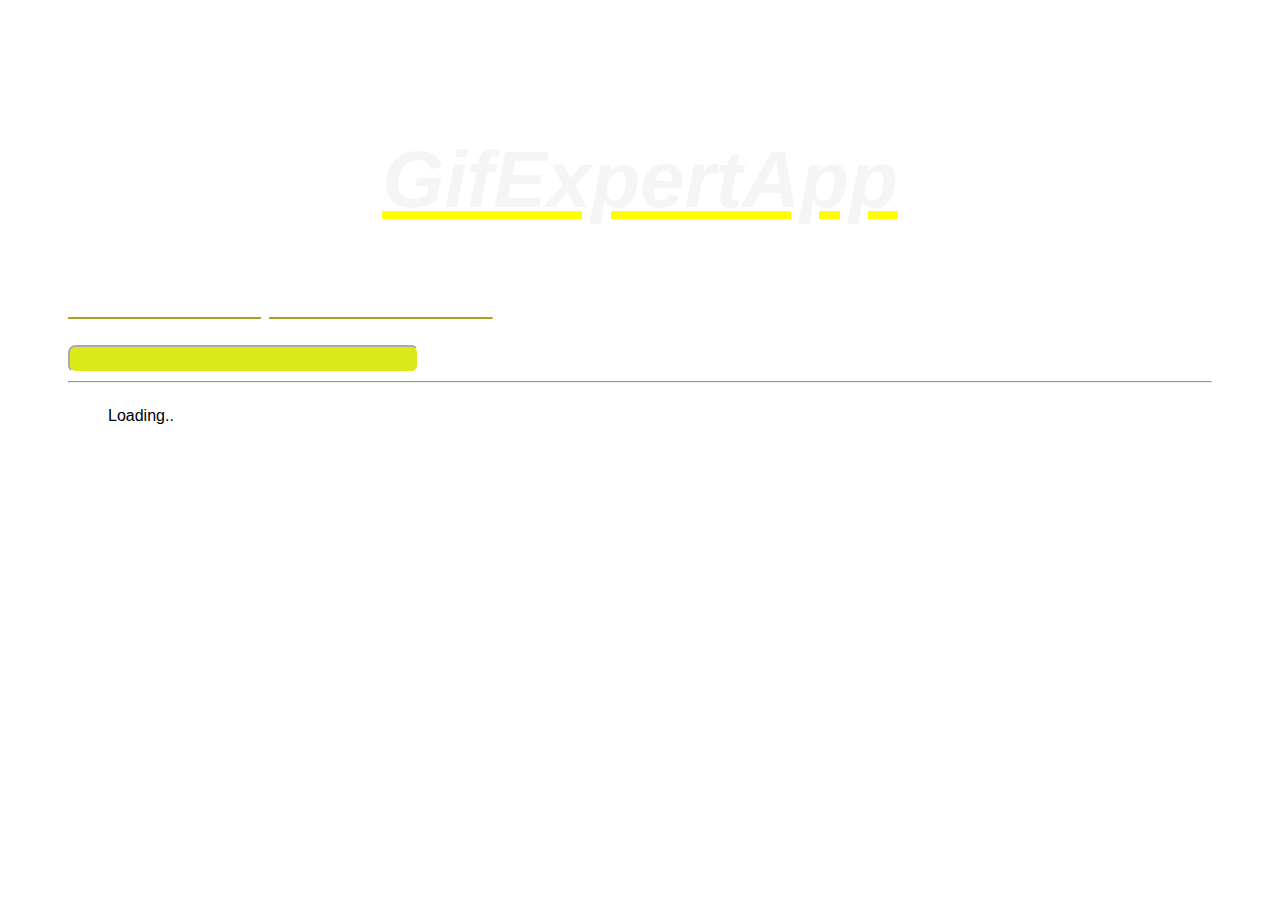
<file: docs/index.html>
<!doctype html>
<html lang="en">

<head>
     <meta charset="utf-8" />
     <link rel="icon" href="./favicon.ico" />
     <meta name="viewport" content="width=device-width,initial-scale=1" />
     <meta name="theme-color" content="#000000" />
     <meta name="description" content="Web site created using create-react-app" />
     <link rel="apple-touch-icon" href="./logo192.png" />
     <link rel="manifest" href="./manifest.json" />
     <link rel="stylesheet" href="https://cdnjs.cloudflare.com/ajax/libs/animate.css/4.0.0/animate.min.css" />
     <title>GifExpertApp</title>
     <link href="./static/css/main.bb8e05ef.chunk.css" rel="stylesheet">
</head>

<body><noscript>You need to enable JavaScript to run this app.</noscript>
     <div id="root"></div>
     <script>!function (e) { function r(r) { for (var n, p, l = r[0], a = r[1], f = r[2], c = 0, s = []; c < l.length; c++)p = l[c], Object.prototype.hasOwnProperty.call(o, p) && o[p] && s.push(o[p][0]), o[p] = 0; for (n in a) Object.prototype.hasOwnProperty.call(a, n) && (e[n] = a[n]); for (i && i(r); s.length;)s.shift()(); return u.push.apply(u, f || []), t() } function t() { for (var e, r = 0; r < u.length; r++) { for (var t = u[r], n = !0, l = 1; l < t.length; l++) { var a = t[l]; 0 !== o[a] && (n = !1) } n && (u.splice(r--, 1), e = p(p.s = t[0])) } return e } var n = {}, o = { 1: 0 }, u = []; function p(r) { if (n[r]) return n[r].exports; var t = n[r] = { i: r, l: !1, exports: {} }; return e[r].call(t.exports, t, t.exports, p), t.l = !0, t.exports } p.m = e, p.c = n, p.d = function (e, r, t) { p.o(e, r) || Object.defineProperty(e, r, { enumerable: !0, get: t }) }, p.r = function (e) { "undefined" != typeof Symbol && Symbol.toStringTag && Object.defineProperty(e, Symbol.toStringTag, { value: "Module" }), Object.defineProperty(e, "__esModule", { value: !0 }) }, p.t = function (e, r) { if (1 & r && (e = p(e)), 8 & r) return e; if (4 & r && "object" == typeof e && e && e.__esModule) return e; var t = Object.create(null); if (p.r(t), Object.defineProperty(t, "default", { enumerable: !0, value: e }), 2 & r && "string" != typeof e) for (var n in e) p.d(t, n, function (r) { return e[r] }.bind(null, n)); return t }, p.n = function (e) { var r = e && e.__esModule ? function () { return e.default } : function () { return e }; return p.d(r, "a", r), r }, p.o = function (e, r) { return Object.prototype.hasOwnProperty.call(e, r) }, p.p = "/"; var l = this["webpackJsonpmy-app"] = this["webpackJsonpmy-app"] || [], a = l.push.bind(l); l.push = r, l = l.slice(); for (var f = 0; f < l.length; f++)r(l[f]); var i = a; t() }([])</script>
     <script src="./static/js/2.06100df6.chunk.js"></script>
     <script src="./static/js/main.c93ad8e1.chunk.js"></script>
</body>

</html>
</file>
<file: docs/static/css/main.bb8e05ef.chunk.css>
*{font-family:Arial,Helvetica,sans-serif}body{background-image:url(https://i.pinimg.com/originals/9b/c9/8f/9bc98f55db5737c6b9601ea215f14467.jpg);padding:60px}h2{color:#f5f5f5;font-family:"Helvetica","Verdana","Monaco",sans-serif;font-style:italic;font-size:5em;font-weight:700;text-align:center;text-decoration:underline;-webkit-text-decoration-color:#ff0;text-decoration-color:#ff0}h3{color:#fff;font-family:"Franklin Gothic Medium","Arial Narrow",Arial,sans-serif;font-style:normal;font-size:1.5em;text-decoration:underline;-webkit-text-decoration-color:#a5a523;text-decoration-color:#a5a523;-webkit-text-decoration-style:solid;text-decoration-style:solid}input{background-color:rgba(216,231,7,.925);border-radius:7.5px;border-color:#fff;font-family:"Segoe UI",Tahoma,Geneva,Verdana,sans-serif;font-size:1.2em;width:30%}.card{align-content:center;border:1px solid grey;border-radius:6px;margin-bottom:10px;margin-right:10px;overflow:hidden}.card p{color:#fff;font-size:15px;font-family:sans-serif;padding:5px;text-align:center}.card img{max-height:250px}.card-grid{display:flex;flex-direction:row;flex-wrap:wrap}
/*# sourceMappingURL=main.bb8e05ef.chunk.css.map */
</file>
